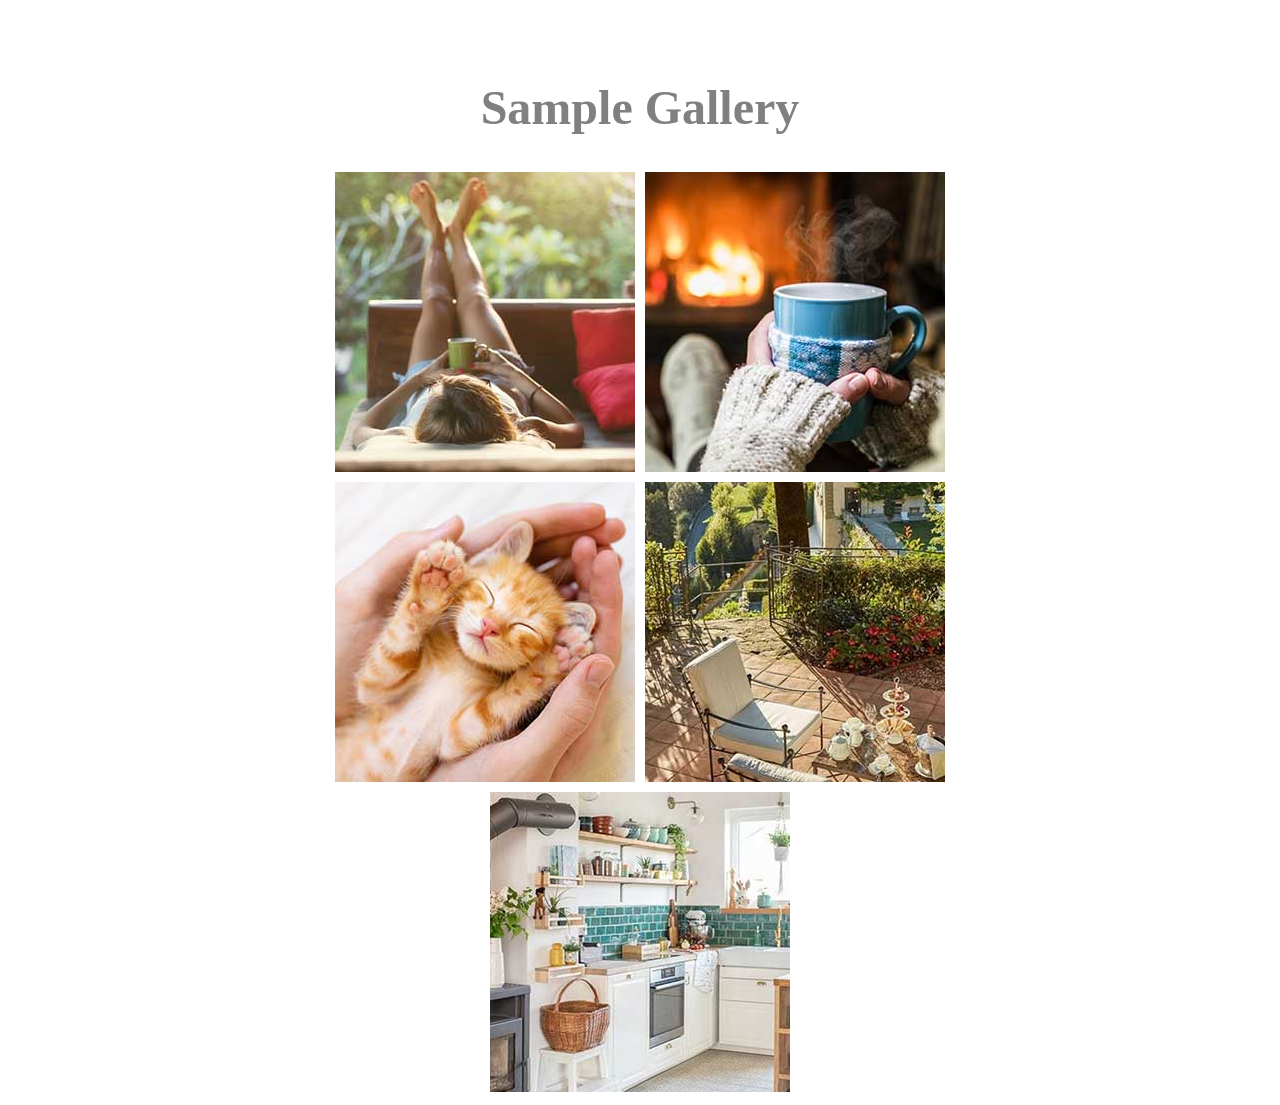
<file: index.html>
<!DOCTYPE html>
<html lang="en">

<head>
    <meta charset="UTF-8">
    <meta name="viewport" content="width=device-width, initial-scale=1.0">
    <title>Gallery</title>
    <link rel="stylesheet" href="index.css">
</head>

<body>
    <div class="inner-wrapper">
        <h1>Sample Gallery</h1>
        <div class="flex-gallery">
            <div class="gallery-item">
                <img src="images/item01/item01.jpg" alt="image01">
            </div>
            <div class="gallery-item">
                <img src="images/item02/item02.jpg" alt="image02">
            </div>
            <div class="gallery-item">
                <img src="images/item03/item03.jpg" alt="image03">
            </div>
            <div class="gallery-item">
                <img src="images/item04/item04.jpg" alt="image04">
            </div>
            <div class="gallery-item">
                <img src="images/item05/item05.jpg" alt="image05">
            </div>
        </div>
    </div>
    <div class="subgallery">
        <div class="subgallery-navi">
            <button class="prev">&#10094; Prev Project</button>
            <button class="close">Close</button>
            <button class="next">Next Project &#10095;</button>
        </div>
        <div class="inner-wrapper">
            <div class="content-holder">
                <div class="project-images"></div>
                <div class="description">
                    <div class="title"></div>
                    <div class="text"></div>
                </div>
            </div>
        </div>
    </div>

    <script src="index.js"></script>
</body>

</html>
</file>
<file: index.css>
.inner-wrapper {
    text-align: center;
    max-width: 70%;
    margin: 0 auto;
}

h1 {
    font-size: 3em;
    color: grey;
    padding-top: 3rem;
}

.flex-gallery {
    display: flex;
    flex-wrap: wrap;
    justify-content: center;
}

.gallery-item {
    padding: 5px;
}

img {
    display: block;
}

.subgallery {
    position: fixed;
    top: 0;
    right: 0;
    bottom: 0;
    left: 0;
    display: none;
    background-color: rgba(0, 0, 0, 0.7);
}

.subgallery.active {
    display: block;
}

.noscroll {
    overflow: hidden;
}

.subgallery .subgallery-navi {
    display: flex;
    justify-content: space-around;
    max-width: 500px;
    width: 90%;
    padding: 1.5rem 0;
    margin: 0 auto;
}

.subgallery button {
    text-transform: uppercase;
    color: white;
    background: none;
    border: none;
    cursor: pointer;
}

.subgallery button:focus {
    outline: none;
}

.subgallery button.noActiveBtn {
    color: grey;
    cursor: default;
}

.subgallery>.inner-wrapper {
    overflow-x: auto;
    max-width: 1200px;
    width: 90%;
    height: 90%;
    background-color: white;
}

.subgallery .content-holder {
    width: 80%;
    margin: 0 auto;
}

.subgallery .inner-wrapper .project-images img {
    width: 100%;
}

.subgallery .description {
    display: flex;
    text-align: left;
    justify-content: space-between;
    align-items: baseline;
    margin: 5rem auto;
}

.subgallery .description p {
    font-size: 1.1em;
    line-height: 1.5em;
    margin: 0;
}

.subgallery .description h2 {
    font-size: 1.4em;
    margin: 0;
}

.subgallery .inner-wrapper .project-images img {
    margin: 3rem auto;
}

.subgallery .inner-wrapper .description .title {
    width: 40%;
}

.subgallery .inner-wrapper .description .text {
    width: 60%;
}
</file>
